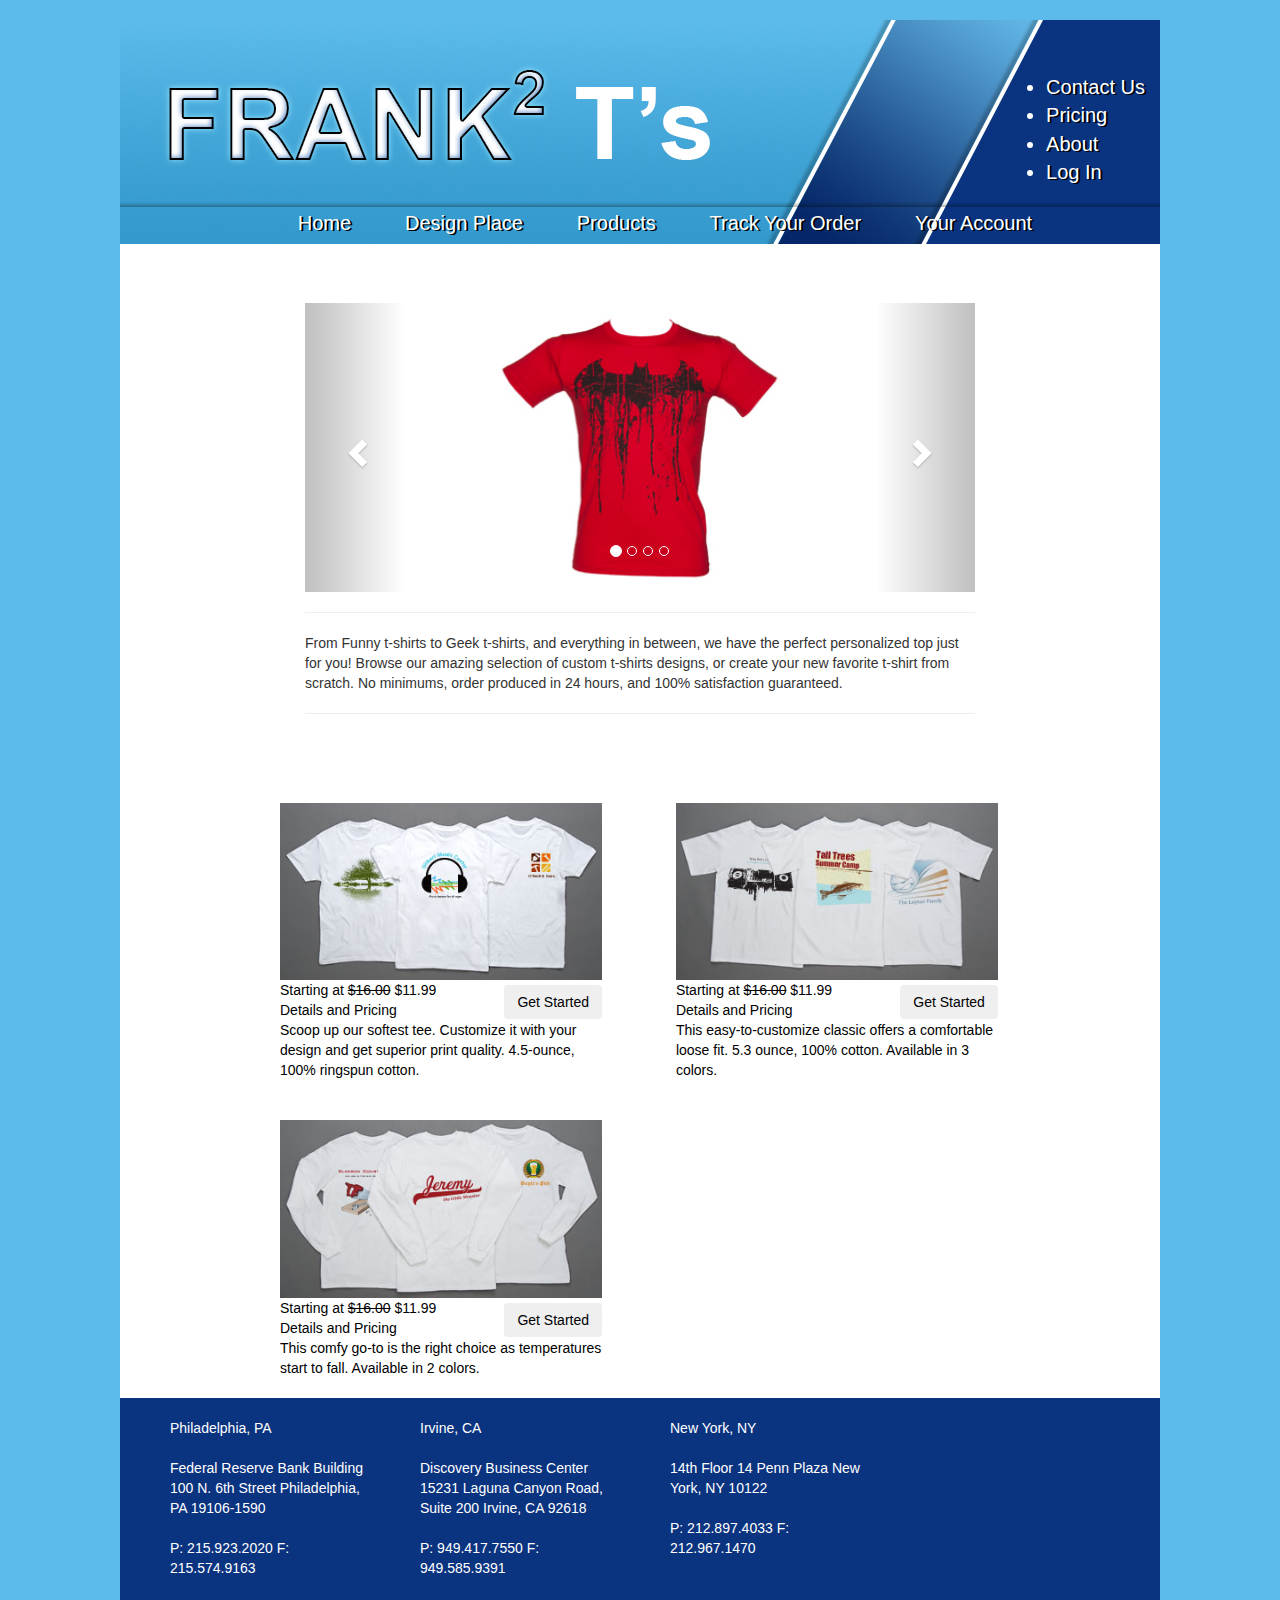
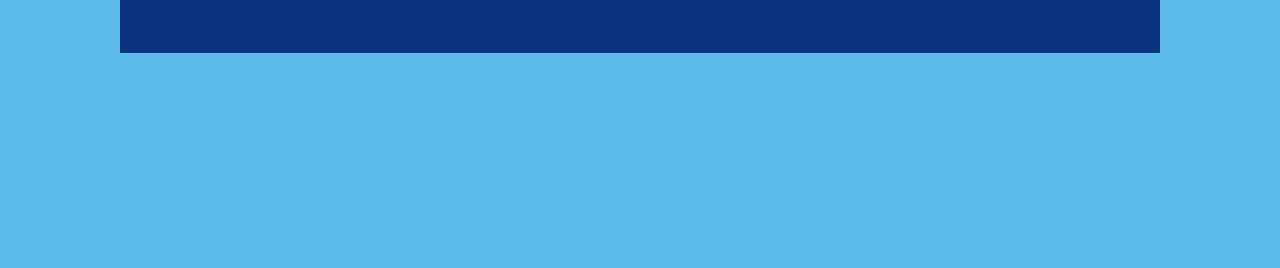
<file: index.html>
<!DOCTYPE HTML>
  <HTML>
    <head>
      <title> NYCDA T's</title>
      <meta charset="utf-8">
  <meta name="viewport" content="width=device-width, initial-scale=1">
  <link rel="stylesheet" href="http://maxcdn.bootstrapcdn.com/bootstrap/3.3.4/css/bootstrap.min.css">
  <script src="https://ajax.googleapis.com/ajax/libs/jquery/1.11.1/jquery.min.js"></script>
  <script src="http://maxcdn.bootstrapcdn.com/bootstrap/3.3.4/js/bootstrap.min.js"></script>
  <style>
  .carousel-inner > .item > img,
  .carousel-inner > .item > a > img {
      width: 70%;
      margin: auto;
  }
  </style>
        <script src="http://ajax.googleapis.com/ajax/libs/jquery/1.10.2/jquery.min.js">
        </script>
        <script src="shirts.css"></script>
    </head>
    <link rel='stylesheet' type='text/css'
        href="shirts.css">
    <body class="body">
        <div class= 'main-content'>
     
      <h1 class="header"></h1>
      <ul class="menu1">
        <li class="menu2"><a href="index.html">Home</a></li>
        <li class="menu2"><a href="designplace.html">Design Place</a></li>
        <li class="menu2"><a href="products.html">Products</a></li>
        <li class="menu2"><a href="track your order.html">Track Your Order</a></li>
        <li class="menu2"><a href="your account.html">Your Account</a></li>
      </ul>
      <div class="headermenu">
          <ul>
            <li><a href="contactus.html">Contact Us</a></li>
            <li><a href="pricing.html">Pricing</a></li>
            <li><a href="about.html">About</a></li>
            <li><a href="login.html">Log In</a></li>
          </ul>
      </div>

      <div class="container">
  <br>
  <div id="myCarousel" class="carousel slide" data-ride="carousel">
    <!-- Indicators -->
    <ol class="carousel-indicators">
      <li data-target="#myCarousel" data-slide-to="0" class="active"></li>
      <li data-target="#myCarousel" data-slide-to="1"></li>
      <li data-target="#myCarousel" data-slide-to="2"></li>
      <li data-target="#myCarousel" data-slide-to="3"></li>
    </ol>

    <!-- Wrapper for slides -->
    <div class="carousel-inner" role="listbox">
      <div class="item active">
        <img src="images/batman_tshirt.jpg" alt="Chania" width="460" height="345">
      </div>

      <div class="item">
        <img src="images/school tshirts.jpg" alt="Chania" width="460" height="345">
      </div>
    
      <div class="item">
        <img src="images/plain tshirts.jpg" alt="Flower" width="460" height="345">
      </div>

      <div class="item">
        <img src="images/softball tshirt.jpg" alt="Flower" width="460" height="345">
      </div>
    </div>

    <!-- Left and right controls -->
    <a class="left carousel-control" href="#myCarousel" role="button" data-slide="prev">
      <span class="glyphicon glyphicon-chevron-left" aria-hidden="true"></span>
      <span class="sr-only">Previous</span>
    </a>
    <a class="right carousel-control" href="#myCarousel" role="button" data-slide="next">
      <span class="glyphicon glyphicon-chevron-right" aria-hidden="true"></span>
      <span class="sr-only">Next</span>
    </a>
  </div>
      <div>
        <hr>
        From Funny t-shirts to Geek t-shirts, and everything in between, we have the perfect personalized top just for you! Browse our amazing selection of custom t-shirts designs, or create your new favorite t-shirt from scratch. No minimums, order produced in 24 hours, and 100% satisfaction guaranteed.
        <hr>
      </div>
      
</div>
<div class="comfort">
     <div class="comfort1"><img src="images/comforttshirt001.jpg">
              <button type="button" class="btn">Get Started</button>
              Starting at <span class="strike">$16.00</span> $11.99
              <br>
              Details and Pricing
              <br>
              Scoop up our softest tee. Customize it with your design and get superior print quality. 4.5-ounce, 100% ringspun cotton. 
      </div>
      
         <div class="comfort1"><img src="images/comforttshirt002.jpg">
          <button type="button" class="btn">Get Started</button>
              Starting at <span class="strike">$16.00</span> $11.99
              <br>
              Details and Pricing
              <br>
              This easy-to-customize classic offers a comfortable loose fit. 5.3 ounce, 100% cotton. Available in 3 colors. 
      </div>
         <div class="comfort1"><img src="images/comforttshirt003.jpg">
              <button type="button" class="btn">Get Started</button>
              Starting at <span class="strike">$16.00</span> $11.99
              <br>
              Details and Pricing
              <br>
              This comfy go-to is the right choice as temperatures start to fall. Available in 2 colors. 
          </div>
      </div>
      
  <div class="footer">
    <div class="footertext">

        Philadelphia, PA
<br>
<br>
        Federal Reserve Bank Building
        100 N. 6th Street
        Philadelphia, PA 19106-1590
<br>
<br>
        P: 215.923.2020
        F: 215.574.9163
      </div>
      <div class="footertext">
        Irvine, CA
<br>
<br>
        Discovery Business Center
        15231 Laguna Canyon Road, Suite 200
        Irvine, CA 92618
<br>
<br>

        P: 949.417.7550
        F: 949.585.9391
      </div>
      <div class="footertext">
        New York, NY
<br>
<br>
        14th Floor
        14 Penn Plaza
        New York, NY 10122
<br>
<br>
        P: 212.897.4033
        F: 212.967.1470
      </div>  
</div>

</div>
      


    </body>
  </HTML>
</file>
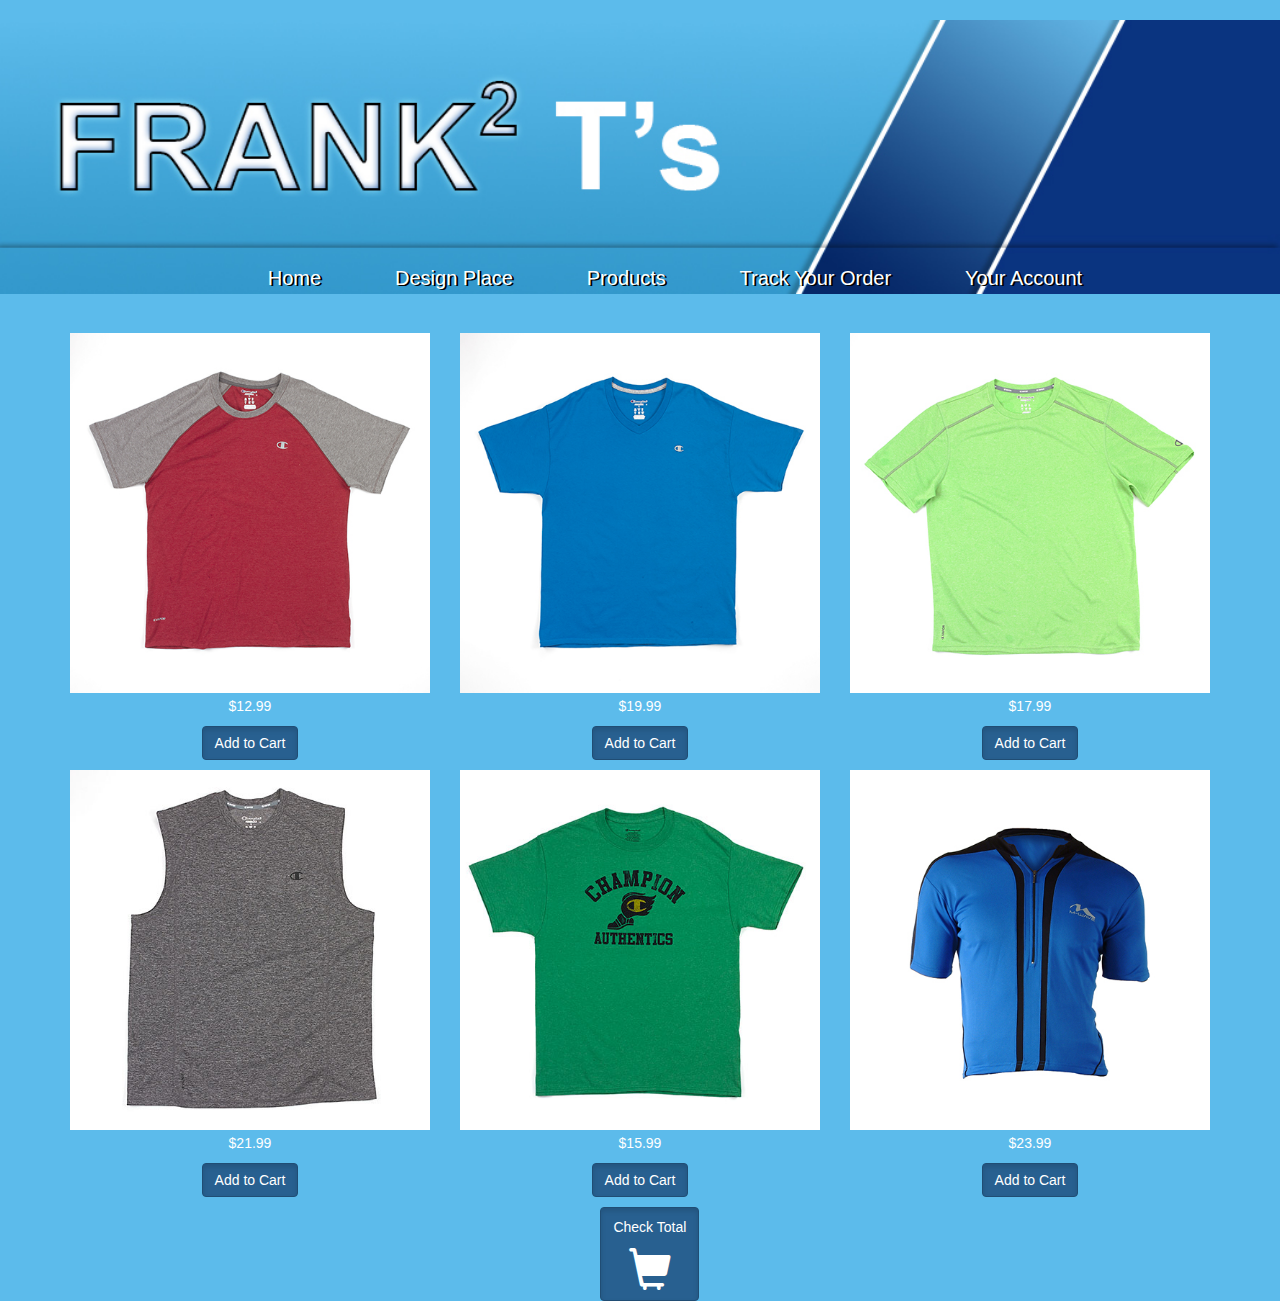
<file: products.html>
<!DOCTYPE HTML>
	<HTML>
		<head>
			<title> NYCDA T's</title>
		<!--	<meta charset="utf-8"> -->
  <link rel="stylesheet" href="http://maxcdn.bootstrapcdn.com/bootstrap/3.3.4/css/bootstrap.min.css">
  <script src="https://ajax.googleapis.com/ajax/libs/jquery/1.11.1/jquery.min.js"></script>
				<script src="http://ajax.googleapis.com/ajax/libs/jquery/1.10.2/jquery.min.js">
				</script>
				<script src="shirts.js"></script>
		</head>
		<link rel='stylesheet' type='text/css'
        href="products.css">
		<body class="body">
			<h1 class="header"> <img src="images/mainheader.jpg"> </h1>
			<ul class="menu1">
				<li class="menu2"><a href="index.html">Home</a></li>
				<li class="menu2"><a href="designplace.html">Design Place</a></li>
				<li class="menu2"><a href="products.html">Products</a></li>
				<li class="menu2"><a href="track your order.html">Track Your Order</a></li>
				<li class="menu2"><a href="your_account.html">Your Account</a></li>
			</ul>

			<div class="container-fluid">
				<div class="container">
				<div class="row">
					<div class="col-md-4 col-bot">
						<img src="images/shirt1.jpg">
						<p>$12.99</p>
						<input type="submit" class="btn btn-primary btn-large active" onClick="AddValue1()"  value="Add to Cart">
					</div>
					<div class="col-md-4 col-bot">
						<img src="images/shirt2.jpg">
						<p>$19.99</p>
						<input type="submit" class="btn btn-primary btn-large active" onClick="AddValue2()" value="Add to Cart">
					</div>
					<div class="col-md-4 col-bot">
						<img src="images/shirt3.jpg">
						<p>$17.99</p>
						<input type="submit" class="btn btn-primary btn-large active" onCLick="AddValue3()" value="Add to Cart">
					</div>
				</div>
	                          <div class="row">
                                        <div class='col-md-4'>
						<img src="images/shirt4.jpg">
						<p>$21.99</p>
						<input type="submit" class="btn btn-primary btn-large active" onClick="AddValue4()" value="Add to Cart">
					</div>
                                        <div class="col-md-4">
						<img src="images/shirt5.jpg">
						<p>$15.99</p>
						<input type="submit" class="btn btn-primary btn-large active" onCLick="AddValue5()" value="Add to Cart">
					</div>
                                        <div class="col-md-4">
						<img src="images/shirt6.jpg">
						<p>$23.99</p>
						<input type="submit" class="btn btn-primary btn-large active" onClick="AddValue6()" value="Add to Cart">
					</div>
                       </div>
				 </div>
			</div>	
			<div class="row">
			<div class="col-md-1 col-centered">
			<button type="submit" class="btn btn-primary btn-larg active" onClick="AddTotal()">
			<p>Check Total</p><span class="glyphicon glyphicon-shopping-cart" aria-hidden="true"></span>
			</button>
			</div>
			</div>
		</body>
	</HTML>
</file>
<file: shirts.css>
.body{
	background-color: rgb(92, 187, 235);
}

.header{
	background-color: rgb(10, 51, 128);
	height: 224px;
	background: url('images/mainheader.jpg');
}

.menu1{
	text-align: center;
	list-style-type: none;
	margin: 0;
	padding: 0;
}

.menu2{
	text-shadow: 2px 1px black;
	display: inline;
	width: 40px;
	font-size: 20px;
	margin-left: 50px;
	position: relative;
	top: -45px;
}
/* unvisited link */
a{
	color: white;
}


.main-content{
	
	background-color: white;
	width: 1040px;
	margin:0 auto;
}

.container{
	width: 700px;
	height: 500px;
}

.footer{
	font-color:white;
	background-color: rgb(10, 51, 128);
	height: 255px;
}

.footertext{
	margin-left: 50px;
	margin-top: 20px;
	color: white;
	float: left;
	width: 200px;
	height: 450px;
}

.headermenu{
	float: right;
	margin-right: 15px;
	margin-top: -210px;
	font-size: 20px;
	color:white;
	text-shadow: 2px 1px black;

}

.comfort{
	margin-left: 110px;
}

.comfort1{
	display: inline;
	padding: 20px;
	margin-left: 30px;
	width: 362px;
	display: inline-block;
	color: black;
}

.comfort1 img{
	width: 100%;
}

.btn{
	float: right;
	margin-top: 5px;

}

.strike{
	text-decoration: line-through;
}

.shirt1{
	width: 1040px;
	height: 780px;
}

.label{
	position: relative;
}

#tag1{
	top: -705px;
	left: 100px;
	font-size: 10px;
}

#tag2{
	top: -713px;
	left: 370px;
	font-size: 10px;
}

#tag3{
	top: -271px;
	left: -345px;
	font-size: 10px;
}

#tag4{
	top: -290px;
	left: 105px;
	font-size: 20px
}

.shirttext{
	font-size: 12px;
}

.link{
	color: black;
}
</file>
<file: products.css>
.body{
	background-color: rgb(92, 187, 235);
}

.header{
	background-color: rgb(10, 51, 128);
}

.menu1{
	text-align: center;
	list-style-type: none;
	margin: 0;
	padding: 0;
}

.menu2{
	text-shadow: 2px 1px black;
	display: inline;
	width: 70px;
	font-size: 20px;
	margin-left: 70px;
	position: relative;
	top: -40px;
}
/* unvisited link */
a:link{
	color: white;
}

img {
	width: 100%;
}

.container {
	text-align: center;
}

.col-centered{
	float: none;
	margin: 0 auto;
	margin-top: 10px;
}

.col-bot{
	margin-bottom: 10px;
}

p {
	color: white;
	margin-top: 3px;
}

.glyphicon{
	font-size: 300%;
}
</file>
